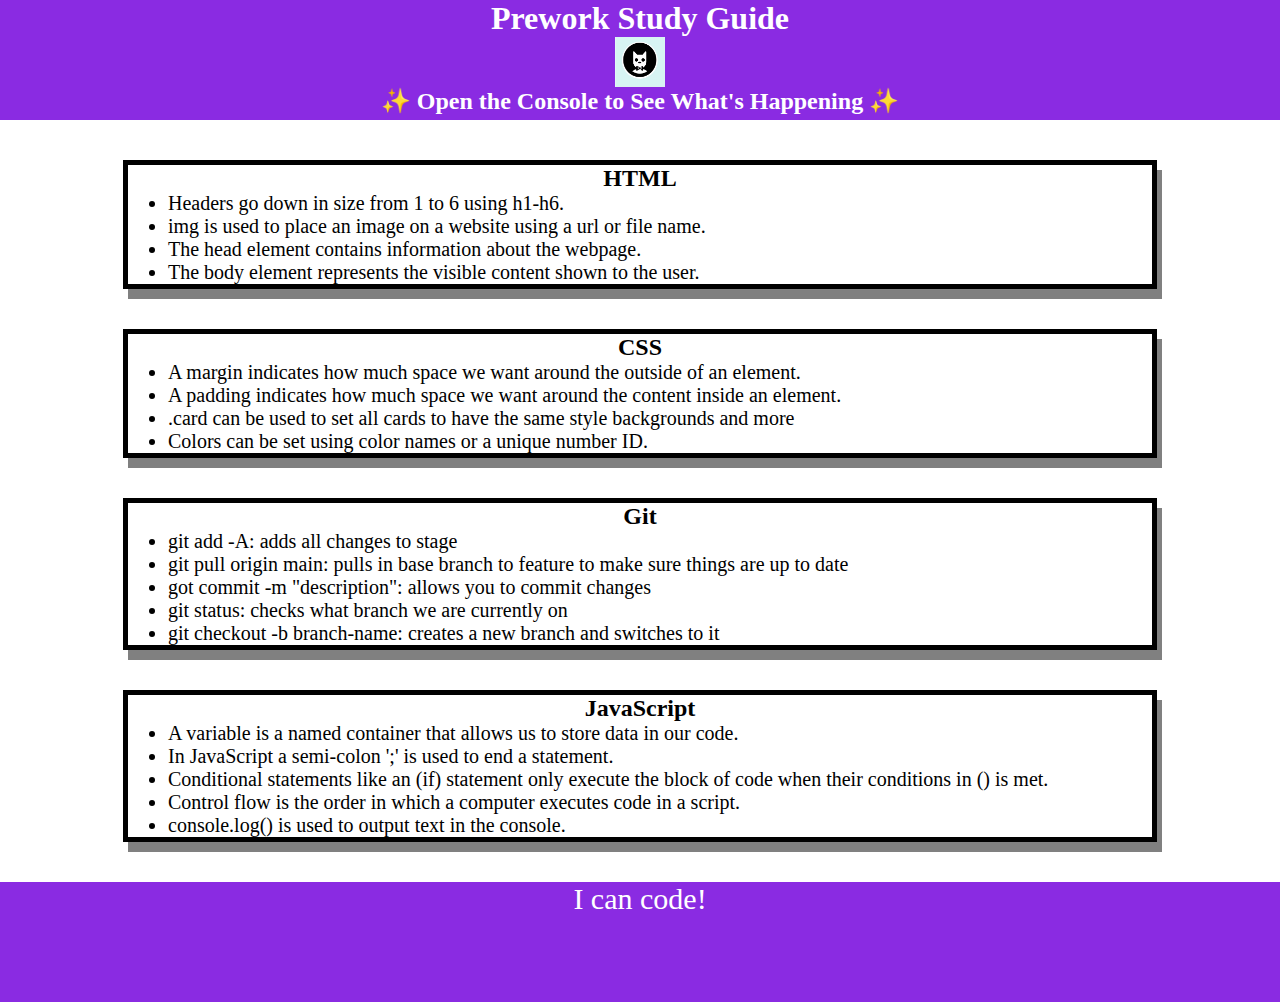
<file: index.html>
<!DOCTYPE html>
<html lang="en">
  <head>
    <meta charset="UTF-8" />
    <meta http-equiv="X-UA-Compatible" content="IE=edge" />
    <meta name="viewport" content="width=device-width, initial-scale=1.0" />
    <link rel="stylesheet" href="./assets/style.css">
    <title>Prework Study Guide</title>
  </head>
  <body>
    <header id="top">
      <h1>Prework Study Guide</h1>
      <img src="./assets/bowtie-cat.png" alt="Profile image of cat wearing a bow tie." />
      <h2>✨ Open the Console to See What's Happening ✨</h2>
    </header>
    <main>

      <section class="card" id="html-section">
        <h2>HTML</h2>
        <ul>
          <li>Headers go down in size from 1 to 6 using h1-h6.</li>
          <li>img is used to place an image on a website using a url or file name.</li>
          <li>The head element contains information about the webpage.</li>
          <li>The body element represents the visible content shown to the user.</li>
        </ul>
      </section>
   
      <section class="card" id="css-section">
        <h2>CSS</h2>
        <ul>
          <li>A margin indicates how much space we want around the outside of an element.</li>
          <li>A padding indicates how much space we want around the content inside an element.</li>
          <li>.card can be used to set all cards to have the same style backgrounds and more</li>
          <li>Colors can be set using color names or a unique number ID.</li>
        </ul>
      </section>
   
      <section class="card" id="git-section">
        <h2>Git</h2>
        <ul>
          <li>git add -A: adds all changes to stage</li>
          <li>git pull origin main: pulls in base branch to feature to make sure things are up to date</li>
          <li>got commit -m "description": allows you to commit changes</li>
          <li>git status: checks what branch we are currently on</li>
          <li>git checkout -b branch-name: creates a new branch and switches to it</li>
        </ul>
      </section>
   
      <section class="card" id="javascript-section">
        <h2>JavaScript</h2>
        <ul>
          <li>A variable is a named container that allows us to store data in our code.</li>
          <li>In JavaScript a semi-colon ';' is used to end a statement.</li>
          <li>Conditional statements like an (if) statement only execute the block of code 
            when their conditions in () is met.
          </li>
          <li>Control flow is the order in which a computer executes code in a script.</li>
          <li>console.log() is used to output text in the console.</li>
        </ul>
      </section>
    </main>

    <footer>
      <p>I can code!</p>
    </footer>
    <script src="./assets/script.js"></script>
  </body>
</html>
</file>
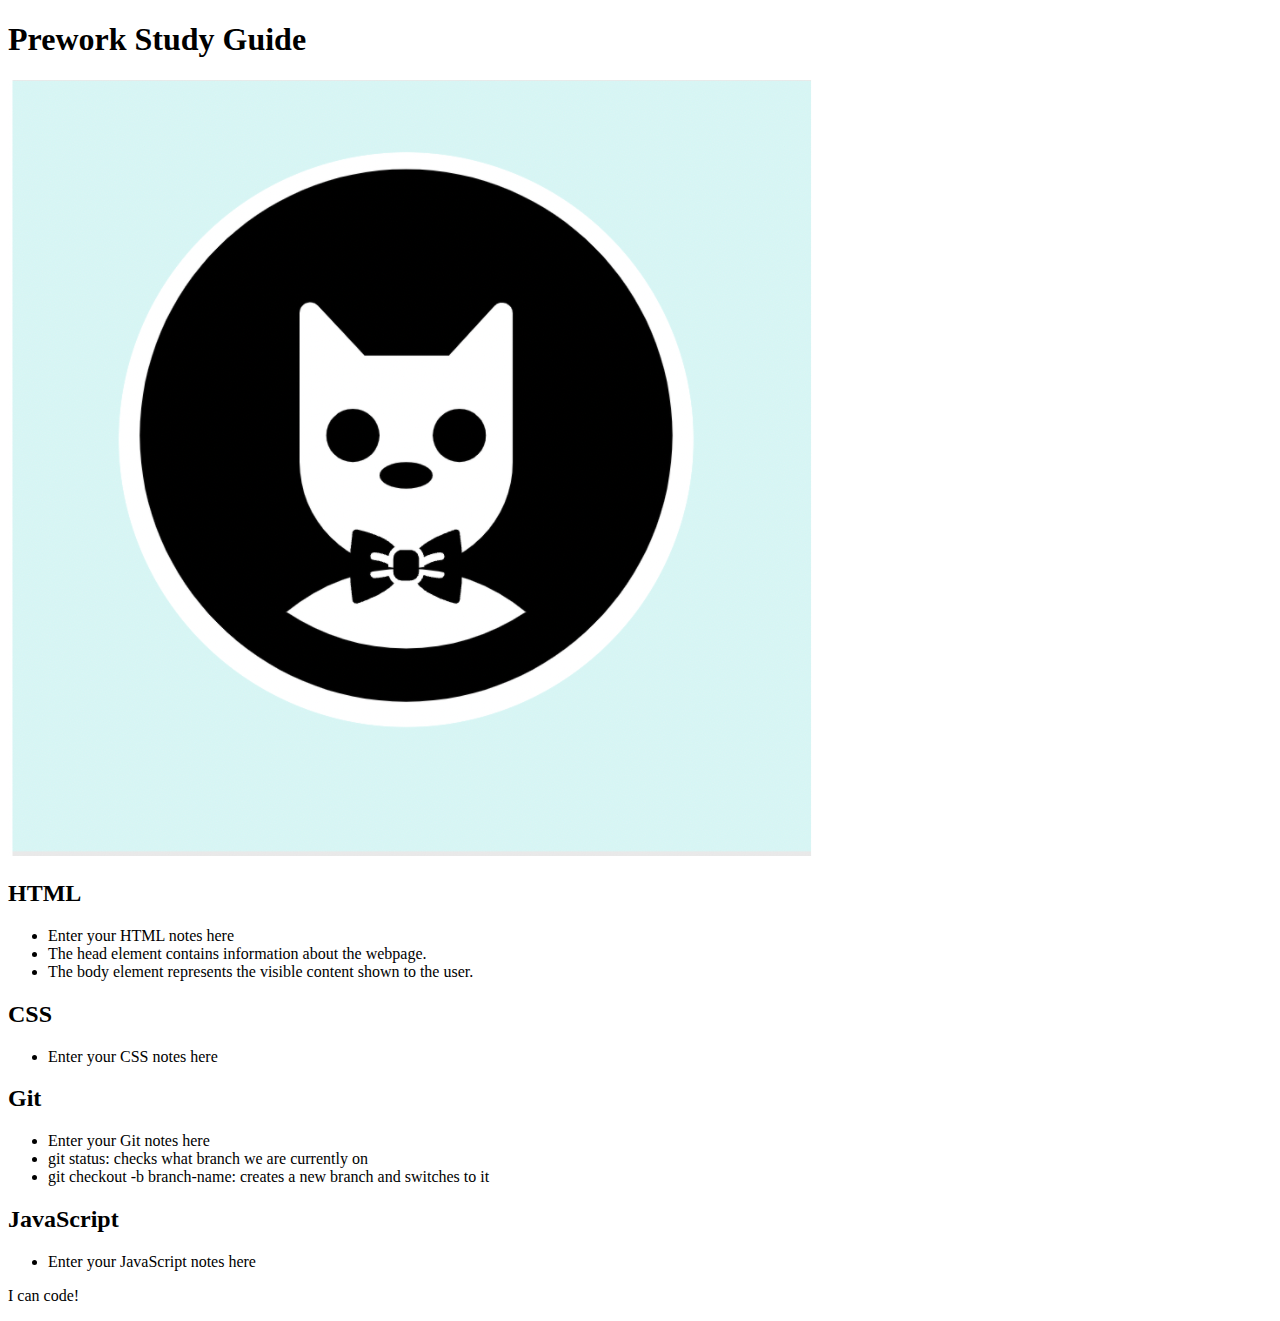
<file: prework-study-guide/index.html>
<!DOCTYPE html>
<html lang="en">
  <head>
    <meta charset="UTF-8" />
    <meta http-equiv="X-UA-Compatible" content="IE=edge" />
    <meta name="viewport" content="width=device-width, initial-scale=1.0" />
    <title>Prework Study Guide</title>
  </head>
  <body>
    <header id="top">
      <h1>Prework Study Guide</h1>
      <img src="./assets/bowtie-cat.png" alt="Profile image of cat wearing a bow tie." />
    </header>
    <main>

      <section class="card" id="html-section">
        <h2>HTML</h2>
        <ul>
          <li>Enter your HTML notes here</li>
          <li>The head element contains information about the webpage.</li>
          <li>The body element represents the visible content shown to the user.</li>
        </ul>
      </section>
   
      <section class="card" id="css-section">
        <h2>CSS</h2>
        <ul>
          <li>Enter your CSS notes here</li>
        </ul>
      </section>
   
      <section class="card" id="git-section">
        <h2>Git</h2>
        <ul>
          <li>Enter your Git notes here</li>
          <li>git status: checks what branch we are currently on</li>
          <li>git checkout -b branch-name: creates a new branch and switches to it</li>
        </ul>
      </section>
   
      <section class="card" id="javascript-section">
        <h2>JavaScript</h2>
        <ul>
          <li>Enter your JavaScript notes here</li>
        </ul>
      </section>
    </main>

    <footer>
      <p>I can code!</p>
    </footer>
  </body>
</html>
</file>
<file: assets/style.css>
* {
    margin: 0;
    padding: 0;
   }
   
   header,
   footer {
    width: 100%;
    height: 120px;
    background-color: blueviolet;
    color: white;
   }
   
   h1,
   h2 {
    text-align: center;
   }
   
   img {
    display: block;
    height: 50px;
    width: 50px;
    margin-left: auto;
    margin-right: auto;
   }
   
   ul {
    padding-left: 40px;
    font-size: 20px;
   }
   
   p {
    text-align: center;
    font-size: 30px;
   }
   .card {
    width: 80%;
    margin: 40px auto;
    border: 5px solid black;
    box-shadow: 5px 10px gray;
  }
</file>
